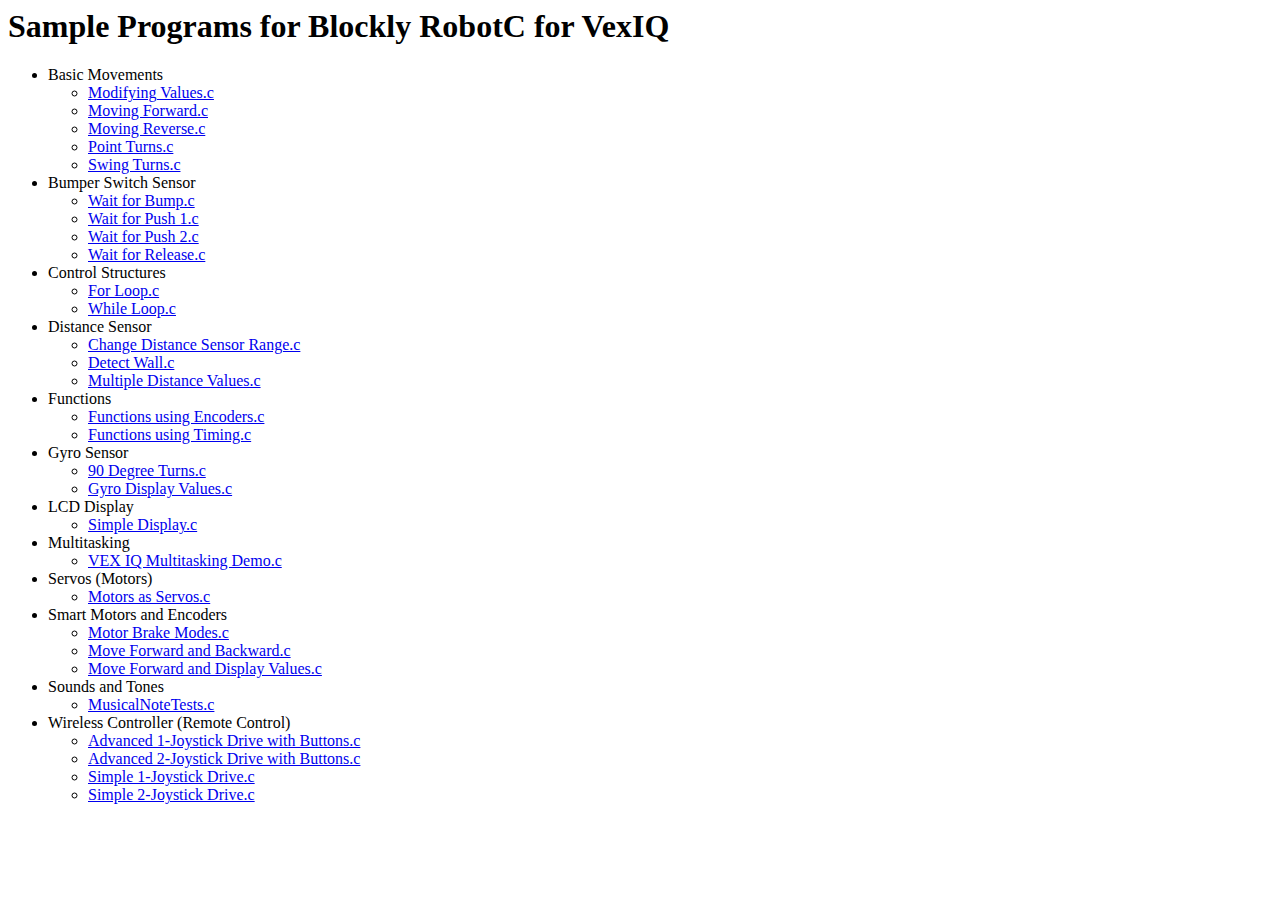
<file: Samples/index.html>
<html>

<head>
  <script>
    // In case the static content is out of date, update it dynamically.
    async function getDirectory(rootUrl) {
      const response = await fetch(rootUrl);
      const data = await response.json();
      let htmlString = '<ul>';
      for (let file of data) {
        if (file.type == 'dir') {
          htmlString += `<li>${file.name}`;
          htmlString += await getDirectory(file.url);
          htmlString += `</li>`;
        }
        else if (file.type == 'file' && file.name.endsWith('.c')) {
          let url = `../index.html#https://vexiq.sandlands.org/` + file.path;
          htmlString += `<li><a href="${url}">${file.name}</a></li>`
        }
      }
      htmlString += '</ul>';
      return htmlString;
    }

    (async () => {
      let htmlString = await getDirectory('https://api.github.com/repos/nsandland/vexiq-robotc-blockly/contents/Samples');
      document.getElementById('directory').innerHTML = htmlString;
    })()
  </script>
</head>

<body>
  <h1>Sample Programs for Blockly RobotC for VexIQ</h1>
  <div id="directory">
    <ul>
      <li>Basic Movements<ul>
          <li><a href="../index.html#https://vexiq.sandlands.org/Samples/Basic%20Movements/Modifying%20Values.c">Modifying Values.c</a>
          </li>
          <li><a href="../index.html#https://vexiq.sandlands.org/Samples/Basic%20Movements/Moving%20Forward.c">Moving Forward.c</a></li>
          <li><a href="../index.html#https://vexiq.sandlands.org/Samples/Basic%20Movements/Moving%20Reverse.c">Moving Reverse.c</a></li>
          <li><a href="../index.html#https://vexiq.sandlands.org/Samples/Basic%20Movements/Point%20Turns.c">Point Turns.c</a></li>
          <li><a href="../index.html#https://vexiq.sandlands.org/Samples/Basic%20Movements/Swing%20Turns.c">Swing Turns.c</a></li>
        </ul>
      </li>
      <li>Bumper Switch Sensor<ul>
          <li><a href="../index.html#https://vexiq.sandlands.org/Samples/Bumper%20Switch%20Sensor/Wait%20for%20Bump.c">Wait for Bump.c</a>
          </li>
          <li><a href="../index.html#https://vexiq.sandlands.org/Samples/Bumper%20Switch%20Sensor/Wait%20for%20Push%201.c">Wait for Push
              1.c</a></li>
          <li><a href="../index.html#https://vexiq.sandlands.org/Samples/Bumper%20Switch%20Sensor/Wait%20for%20Push%202.c">Wait for Push
              2.c</a></li>
          <li><a href="../index.html#https://vexiq.sandlands.org/Samples/Bumper%20Switch%20Sensor/Wait%20for%20Release.c">Wait for
              Release.c</a></li>
        </ul>
      </li>
      <li>Control Structures<ul>
          <li><a href="../index.html#https://vexiq.sandlands.org/Samples/Control%20Structures/For%20Loop.c">For Loop.c</a></li>
          <li><a href="../index.html#https://vexiq.sandlands.org/Samples/Control%20Structures/While%20Loop.c">While Loop.c</a></li>
        </ul>
      </li>
      <li>Distance Sensor<ul>
          <li><a href="../index.html#https://vexiq.sandlands.org/Samples/Distance%20Sensor/Change%20Distance%20Sensor%20Range.c">Change
              Distance Sensor Range.c</a></li>
          <li><a href="../index.html#https://vexiq.sandlands.org/Samples/Distance%20Sensor/Detect%20Wall.c">Detect Wall.c</a></li>
          <li><a href="../index.html#https://vexiq.sandlands.org/Samples/Distance%20Sensor/Multiple%20Distance%20Values.c">Multiple
              Distance Values.c</a></li>
        </ul>
      </li>
      <li>Functions<ul>
          <li><a href="../index.html#https://vexiq.sandlands.org/Samples/Functions/Functions%20using%20Encoders.c">Functions using
              Encoders.c</a></li>
          <li><a href="../index.html#https://vexiq.sandlands.org/Samples/Functions/Functions%20using%20Timing.c">Functions using
              Timing.c</a></li>
        </ul>
      </li>
      <li>Gyro Sensor<ul>
          <li><a href="../index.html#https://vexiq.sandlands.org/Samples/Gyro%20Sensor/90%20Degree%20Turns.c">90 Degree Turns.c</a></li>
          <li><a href="../index.html#https://vexiq.sandlands.org/Samples/Gyro%20Sensor/Gyro%20Display%20Values.c">Gyro Display Values.c</a>
          </li>
        </ul>
      </li>
      <li>LCD Display<ul>
          <li><a href="../index.html#https://vexiq.sandlands.org/Samples/LCD%20Display/Simple%20Display.c">Simple Display.c</a></li>
        </ul>
      </li>
      <li>Multitasking<ul>
          <li><a href="../index.html#https://vexiq.sandlands.org/Samples/Multitasking/VEX%20IQ%20Multitasking%20Demo.c">VEX IQ Multitasking
              Demo.c</a></li>
        </ul>
      </li>
      <li>Servos (Motors)<ul>
          <li><a href="../index.html#https://vexiq.sandlands.org/Samples/Servos%20(Motors)/Motors%20as%20Servos.c">Motors as Servos.c</a>
          </li>
        </ul>
      </li>
      <li>Smart Motors and Encoders<ul>
          <li><a href="../index.html#https://vexiq.sandlands.org/Samples/Smart%20Motors%20and%20Encoders/Motor%20Brake%20Modes.c">Motor
              Brake Modes.c</a></li>
          <li><a
              href="../index.html#https://vexiq.sandlands.org/Samples/Smart%20Motors%20and%20Encoders/Move%20Forward%20and%20Backward.c">Move
              Forward and Backward.c</a></li>
          <li><a
              href="../index.html#https://vexiq.sandlands.org/Samples/Smart%20Motors%20and%20Encoders/Move%20Forward%20and%20Display%20Values.c">Move
              Forward and Display Values.c</a></li>
        </ul>
      </li>
      <li>Sounds and Tones<ul>
          <li><a href="../index.html#https://vexiq.sandlands.org/Samples/Sounds%20and%20Tones/MusicalNoteTests.c">MusicalNoteTests.c</a>
          </li>
        </ul>
      </li>
      <li>Wireless Controller (Remote Control)<ul>
          <li><a
              href="../index.html#https://vexiq.sandlands.org/Samples/Wireless%20Controller%20(Remote%20Control)/Advanced%201-Joystick%20Drive%20with%20Buttons.c">Advanced
              1-Joystick Drive with Buttons.c</a></li>
          <li><a
              href="../index.html#https://vexiq.sandlands.org/Samples/Wireless%20Controller%20(Remote%20Control)/Advanced%202-Joystick%20Drive%20with%20Buttons.c">Advanced
              2-Joystick Drive with Buttons.c</a></li>
          <li><a
              href="../index.html#https://vexiq.sandlands.org/Samples/Wireless%20Controller%20(Remote%20Control)/Simple%201-Joystick%20Drive.c">Simple
              1-Joystick Drive.c</a></li>
          <li><a
              href="../index.html#https://vexiq.sandlands.org/Samples/Wireless%20Controller%20(Remote%20Control)/Simple%202-Joystick%20Drive.c">Simple
              2-Joystick Drive.c</a></li>
        </ul>
      </li>
    </ul>
  </div>

  <body>

</html>
</file>
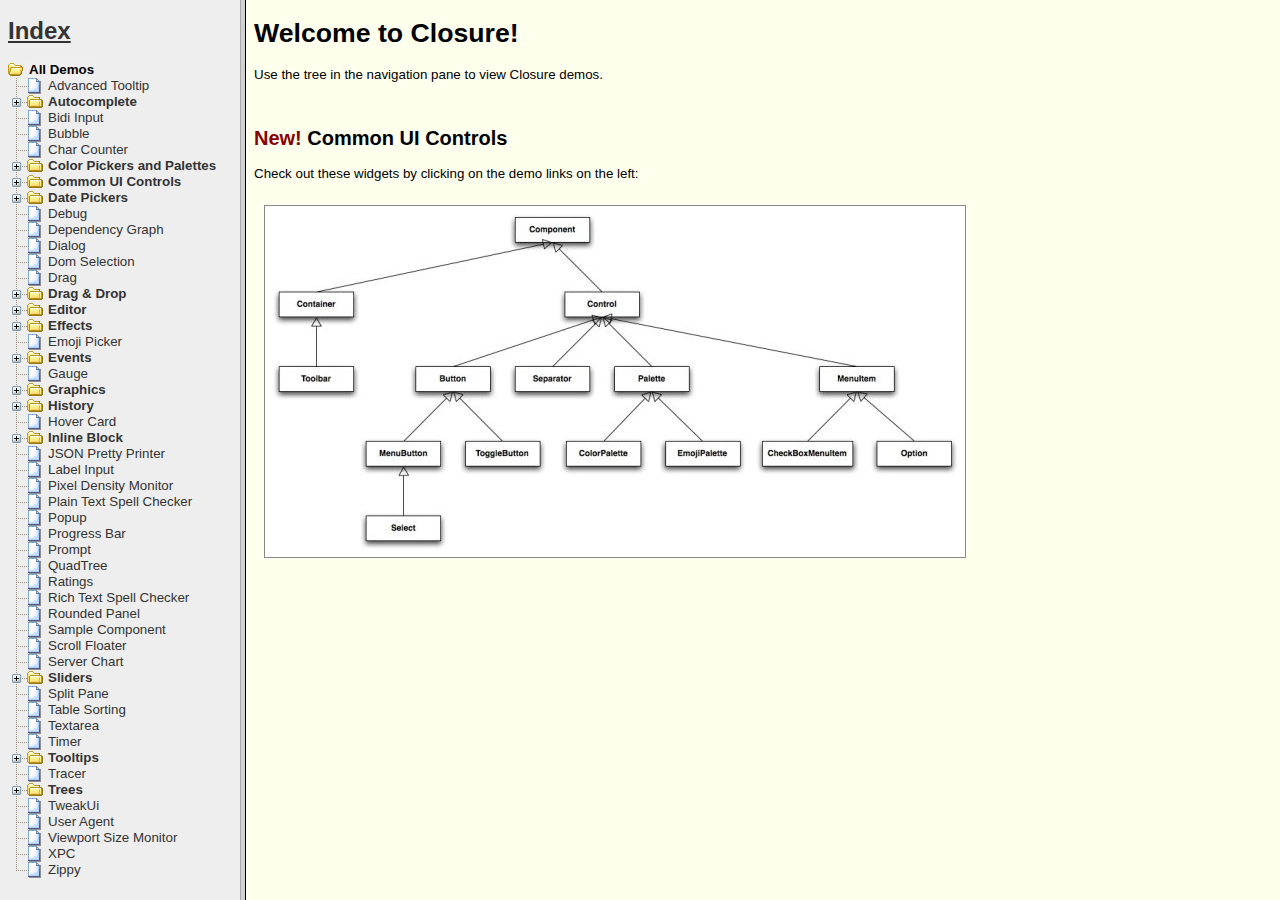
<file: closure/goog/demos/index.html>
<!DOCTYPE html>
<html>
<!--
Copyright The Closure Library Authors. All Rights Reserved.

Use of this source code is governed by the Apache License, Version 2.0.
See the COPYING file for details.
-->
<head>
  <title>Closure Demos</title>
</head>
<frameset cols="240,*">
  <!-- Old school, but it works a lot better than the old page... -->
  <frame name="nav" id="nav" src="index_nav.html">
  <frame name="demo" id="demo" src="index_splash.html">
  <noframes>
    Are you kidding me?  No frames?!?
  </noframes>
</frameset>
</html>
</file>
